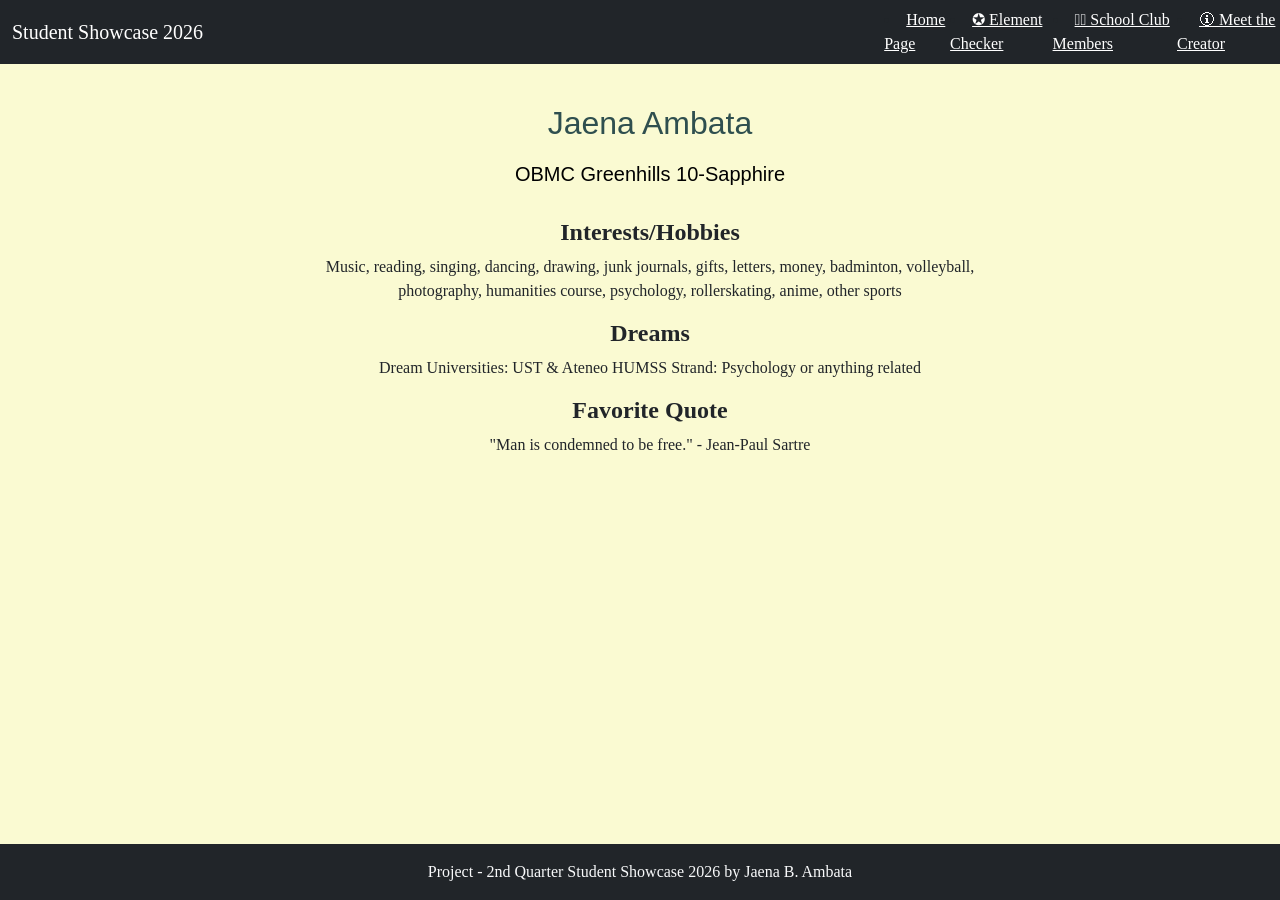
<file: creator.html>
<!DOCTYPE html>
<html lang="en">
<head>
    <meta charset="UTF-8">
    <meta name="viewport" content="width=device-width, initial-scale=1.0">
    <link rel="stylesheet" href="https://pyscript.net/releases/2026.7.3/core.css" />
    <script type="module" src="https://pyscript.net/releases/2026.7.3/core.js"></script>

    <!-- BOOTSTRAP -->    
    <meta name="viewport" content="width=device-width, initial-scale=1">
    <link href="https://cdn.jsdelivr.net/npm/bootstrap@5.3.3/dist/css/bootstrap.min.css" rel="stylesheet">
    <script src="https://cdn.jsdelivr.net/npm/bootstrap@5.3.3/dist/js/bootstrap.bundle.min.js"></script>
    <title></title>
    <link rel="stylesheet" href="styles.css">
    <title>Student Showcase 2026 Creator</title>
</head>
<body>
        <nav class="navbar navbar-expand-sm navbar-dark bg-dark">
          <div class="container-fluid">
                    <a class="navbar-brand">Student Showcase 2026</a>
               </div>

               <li><a href="index.html" style="color: white;">Home Page</a></li>
               <li><a href="checker.html" style="color: white;">✪ Element Checker</a></li>
               <li><a href="members.html" style="color: white;">𖨆𖨆 School Club Members</a></li>
               <li><a href="creator.html" style="color: white;">🛈 Meet the Creator</a></li>

        </nav>

    <div id="profile">
        <h2>Jaena Ambata</h2>
        <h5>OBMC Greenhills 10-Sapphire</h5>

        <br>

        <h4><b>Interests/Hobbies</b></h4>
        <p>Music, reading, singing, dancing, drawing, junk journals, gifts, letters, money, badminton, volleyball, photography, humanities course, psychology, rollerskating, anime, other sports</p>

        
        <h4><b>Dreams</b></h4>
        <p>Dream Universities: UST & Ateneo
            HUMSS Strand: Psychology or anything related
        </p>

        <h4><b>Favorite Quote</b></h4>
        <p>"Man is condemned to be free."
            - Jean-Paul Sartre
        </p>

    </div>

    <footer class="text-center py-3 bg-dark text-light mt-auto fixed-bottom">
	Project - 2nd Quarter Student Showcase 2026 by Jaena B. Ambata
    </footer>
    <py-script src="main.py"></py-script>

    
</body>
</html>
</file>
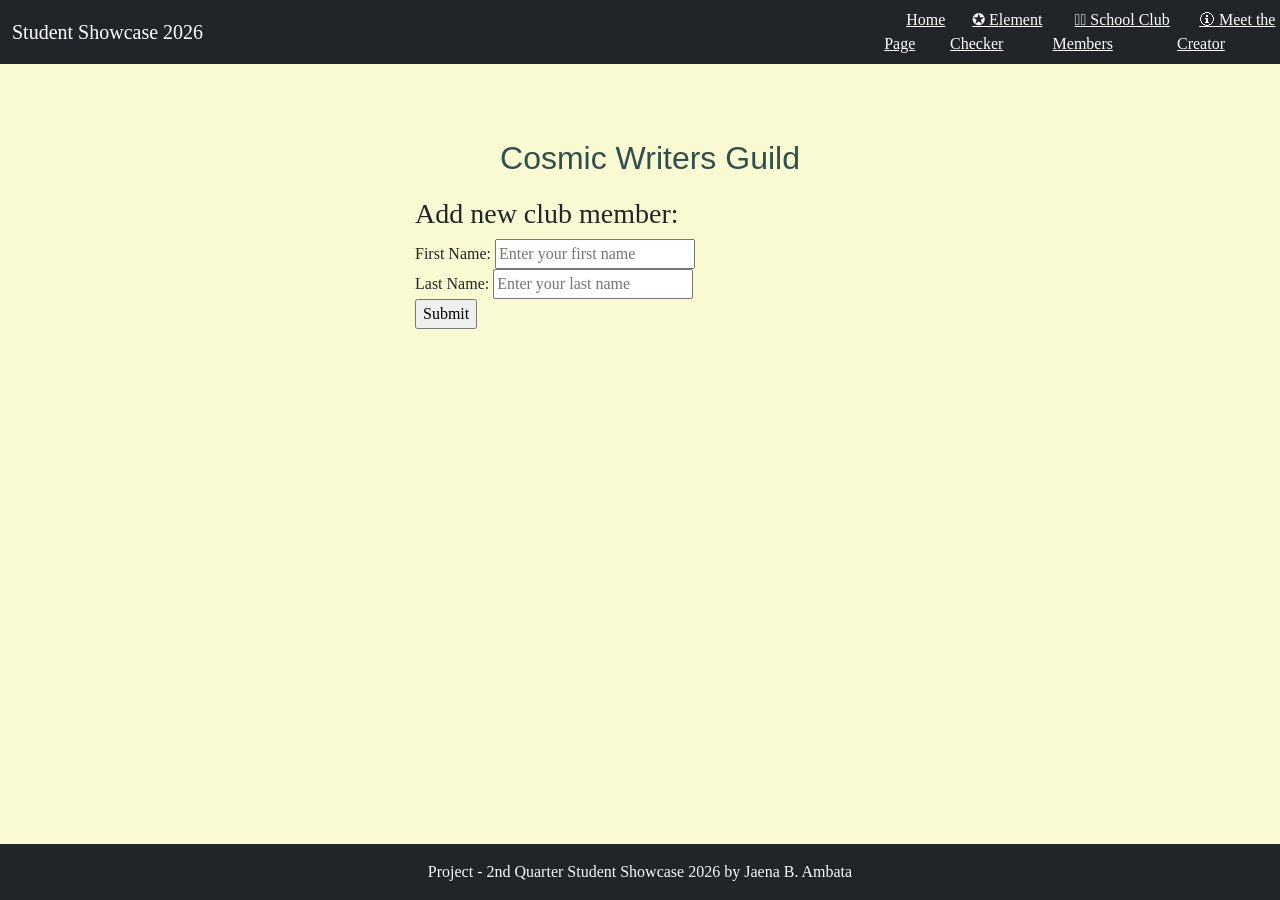
<file: members.html>
<!DOCTYPE html>
<html lang="en">
<head>
    <meta charset="UTF-8">
    <meta name="viewport" content="width=device-width, initial-scale=1.0">
    <link rel="stylesheet" href="https://pyscript.net/releases/2026.7.3/core.css" />
    <script type="module" src="https://pyscript.net/releases/2026.7.3/core.js"></script>

    <!-- BOOTSTRAP -->    
    <meta name="viewport" content="width=device-width, initial-scale=1">
    <link href="https://cdn.jsdelivr.net/npm/bootstrap@5.3.3/dist/css/bootstrap.min.css" rel="stylesheet">
    <script src="https://cdn.jsdelivr.net/npm/bootstrap@5.3.3/dist/js/bootstrap.bundle.min.js"></script>
    <title></title>
    <link rel="stylesheet" href="styles.css">
    <title>Student Showcase 2026 Club Members</title>
    
</head>
<body>

        <nav class="navbar navbar-expand-sm navbar-dark bg-dark">
          <div class="container-fluid">
                    <a class="navbar-brand">Student Showcase 2026</a>
               </div>
               <li><a href="index.html" style="color: white;">Home Page</a></li>
               <li><a href="checker.html" style="color: white;">✪ Element Checker</a></li>
               <li><a href="members.html" style="color: white;">𖨆𖨆 School Club Members</a></li>
               <li><a href="creator.html" style="color: white;">🛈 Meet the Creator</a></li>

        </nav>

        
        <div id="clubpreface">
            <form>

            <h2>Cosmic Writers Guild</h2>
            <h3>Add new club member:</h3>

            <label>First Name:</label>
            <input type="text" id="first" placeholder="Enter your first name"><br>
            
            <label>Last Name:</label>
            <input type="text" id="surname" placeholder="Enter your last name"><br>
            <input type="button" py-click="member_checker" value="Submit">
            </form>
        </div>

    <div id="output"></div>
    <py-script src="main.py"></py-script>

    <footer class="text-center py-3 bg-dark text-light mt-auto fixed-bottom">
	Project - 2nd Quarter Student Showcase 2026 by Jaena B. Ambata
    </footer>
    
</body>
</html>
</file>
<file: styles.css>
body{
    background-image: url(https://i.pinimg.com/736x/e1/3e/46/e13e460f400b96b79d85d4b6b6fb9c9c.jpg);
}

/* SW#1: Nickname Atlas */

h2{
    text-align: center;
    margin-top: 50px;
    margin-bottom: 20px;
    color: burlywood;
}

h5{
    color: teal;
}

#atlas{
    background-color: lightgoldenrodyellow;
    margin-top: 50px;
    margin-left: 400px;
    width: 500px;
    padding: 15px;
    border-radius: 10px;

}

#form{
    background-image: url(https://i.pinimg.com/736x/5c/0f/d6/5c0fd6d7194e655b915ba7a0e1fe4835.jpg);
    width: 500px;
    text-align: center;
    margin-left: 400px;
}

body{
    background-color:	#eddecb;
    font-family: Cambria, Cochin, Georgia, Times, 'Times New Roman', serif;

}

/* Participation Activity 2: School Club Members */

#clubpreface{
    background-color: lightgoldenrodyellow;
    margin-top: 30px;
    margin-left: 400px;
    width: 500px;
    padding: 15px;
    border-radius: 10px;
}

h2{
    margin-top: 30px;
}

body{
    background-color: lightgoldenrodyellow;
}


/* Skills Test: Element Checker */

body{
    background-color: lightgoldenrodyellow;
}


h2{
    color: darkslategray;
    text-align: center;
    font-family: 'Trebuchet MS', 'Lucida Sans Unicode', 'Lucida Grande', 'Lucida Sans', Arial, sans-serif;
}

h5{
    color: black;
    text-align: center;
    font-family: 'Trebuchet MS', 'Lucida Sans Unicode', 'Lucida Grande', 'Lucida Sans', Arial, sans-serif;
}

#find{
    text-align: center;
    background-color: lightgoldenrodyellow;
    width: 500px;
    margin-left: 400px;
    margin-top: 40px;
}

#final{
    background-color: lightgreen;
    width: 500px;
    text-align: center;
    margin-left: 400px;
}

/* Meet the Creator: Project */

#profile{
    background-color: lightgoldenrodyellow;
    text-align: center;
    width: 700px;
    height:400px;
    margin-left: 300px;
    margin-top: 40px;
}

h5{
    text-align: center;
}
</file>
